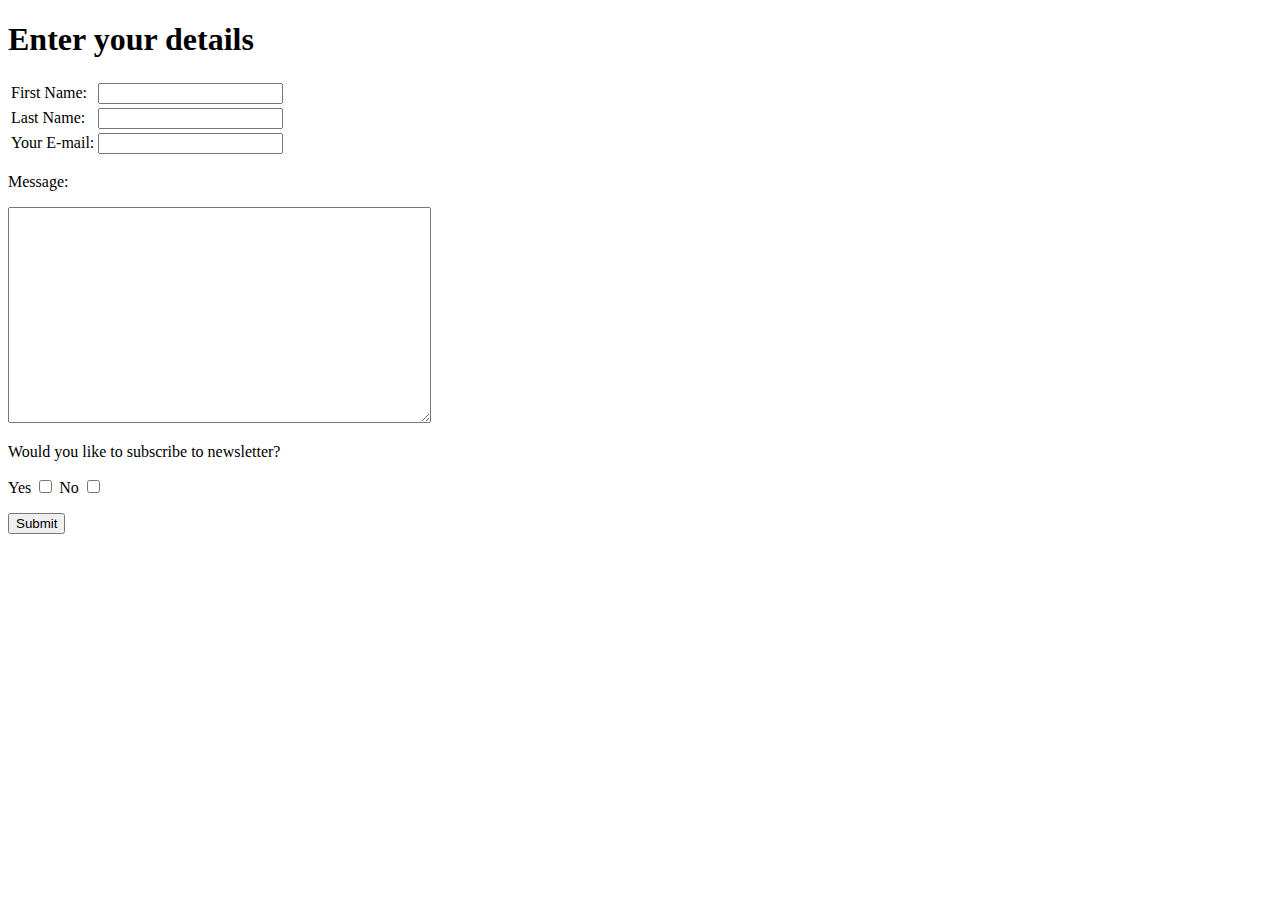
<file: contact me.html>
<!DOCTYPE html>
<html lang="en" dir="ltr">

<head>
  <meta charset="utf-8">
  <title>Contact me</title>
</head>

<body>
  <h1>Enter your details</h1>


<form action="mailto:naosbeck@protomail.com" method="post" enctype="text/plain">

  <table>

<tbody>

<tr>
  <td> <label>First Name:</label> </td>
  <td> <input type="text" name="FirstName" value="" /></td>
</tr>

<tr>
  <td> <label>Last Name:</label> </td>
  <td> <input type="text" name="LastName" value="" /> </td>
</tr>

<tr>
  <td> <label>Your E-mail:</label> </td>
  <td> <input type="email" name="email" value="" /> </td>
</tr>

</tbody>

</table>


<p> <label>Message:</label> </p>
</p> <textarea id="Message" name="Message" rows="14" cols="50"></textarea> </p>

</p> <label>Would you like to subscribe to newsletter?</label> </p>

<p> <label>Yes</label>
<input type="checkbox" name="Yes" value="">

<label>No</label>

<input type="checkbox" name="No" value=""> </p>

</p> <input type="submit" name=""/> </p>


</form>




</body>


</html>
</file>
